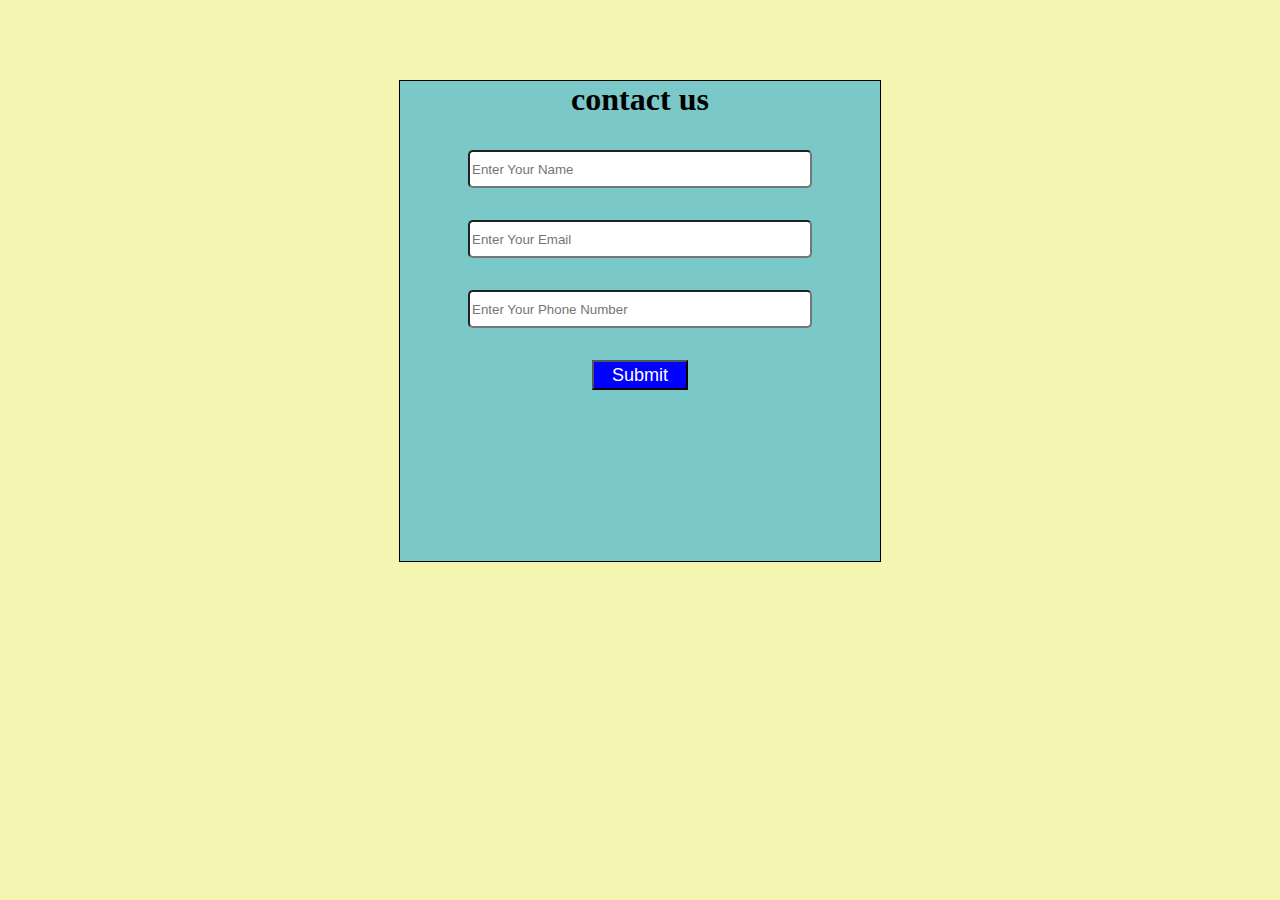
<file: contact.html>
<!DOCTYPE html>
<html lang="en">
<head>
    <meta charset="UTF-8">
    <meta name="viewport" content="width=device-width, initial-scale=1.0">
    <title>Document</title>
    <style>
        body{
            background-color: rgb(245, 245, 178);
        }
        #contact{

            border: 1px solid black;
            width: 30rem;
            height: 30rem;
            justify-content: center;
           margin: auto;
           margin-top: 5rem;
            background-color: rgb(122, 200, 200);
        }
        input{
            display: block;
            justify-self: center;
            justify-content: center;
            margin: auto;
            width: 70%;
            margin-top: 2rem;
            height: 2rem;
            border-radius: 5px;
        }
        h1{
            display: block;
            justify-self: center;
            justify-content: center;
            text-align: center;
            margin: auto;
            
        }
        button{
            display: block;
            justify-content: center;
            margin: auto;
            width: 6rem;
            height: 1.9rem;
            background-color: blue;
            color: white;
            margin-top: 2rem;
            font-size: large;
        }
    </style>
</head>
<body>

    <div id="contact">
        <h1>contact us</h1>
        <input type="text" placeholder="Enter Your Name">
        <input type="email" placeholder="Enter Your Email">
        <input type="number" placeholder="Enter Your Phone Number">
        <button type="submit" onclick="message()">Submit</button>
    </div>
</body>
<script>
    function message(){
        alert("Thank You");
    }
</script>
</html>
</file>
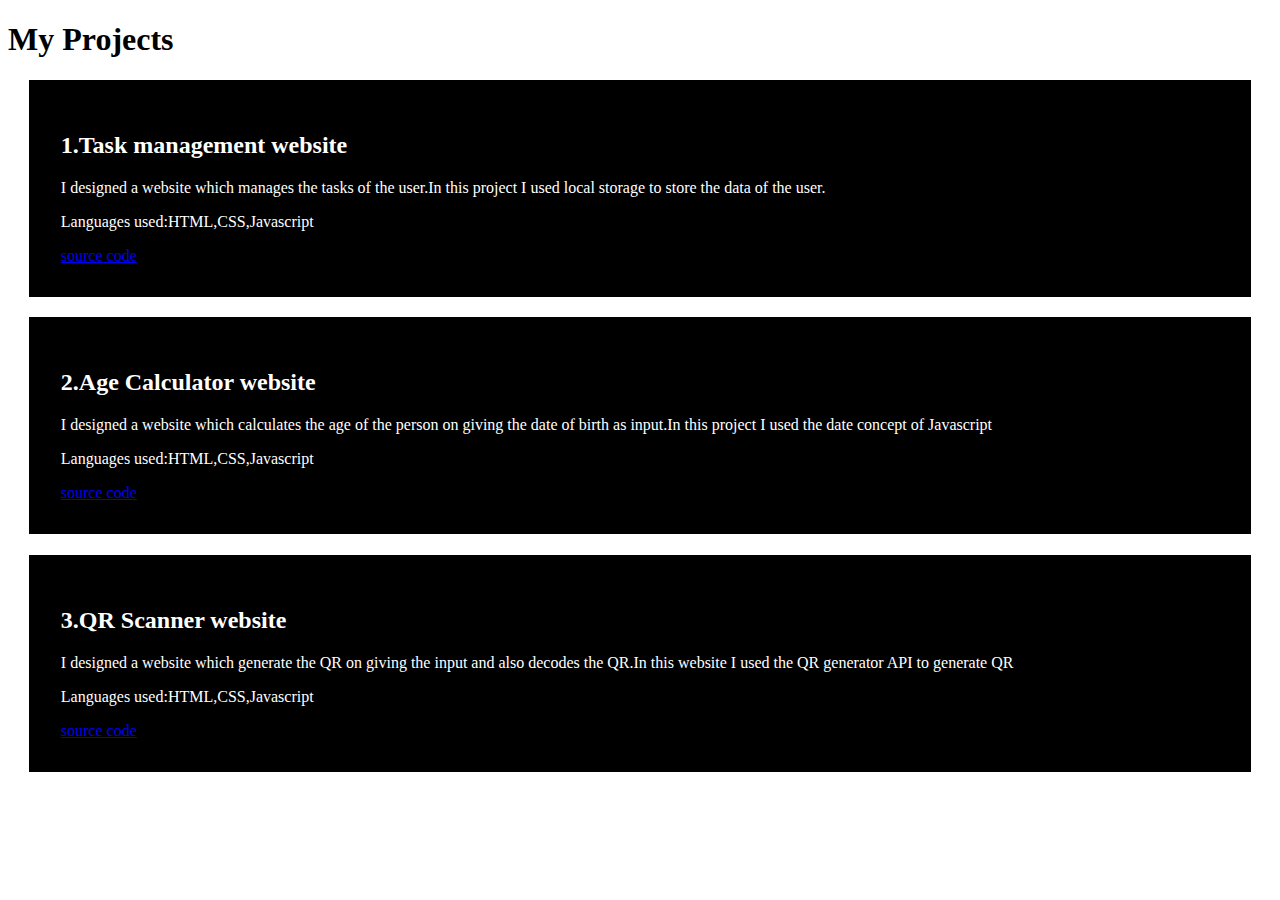
<file: projects.html>
<!DOCTYPE html>
<html lang="en">
<head>
    <meta charset="UTF-8">
    <meta name="viewport" content="width=device-width, initial-scale=1.0">
    <title>Projects</title>
    <style>
        .container{
            padding: 2rem;
            margin: 1.3rem;
            color: white;
            background-color: black;
        }
    </style>
</head>
<body>
    <h1>My Projects</h1>
    <div class="container">
    <h2>1.Task management website</h2>
    <p>I designed a website which manages the tasks of the user.In this project I used local storage to store the data of the user.</p>
    <p>Languages used:HTML,CSS,Javascript</p>
    <a href="https://github.com/OmkarKale-93/task-management">source code</a>
</div>

<div class="container">
    <h2>2.Age Calculator website</h2>
    <p>I designed a website which calculates the age of the person on giving the date of birth as input.In this project I used the date concept of Javascript</p>
    <p>Languages used:HTML,CSS,Javascript</p>
    <a href="https://github.com/OmkarKale-93/age-calculator">source code</a>
</div>

<div class="container">
    <h2>3.QR Scanner website</h2>
    <p>I designed a website which generate the QR on giving the input and also decodes the QR.In this website I used the QR generator API to generate QR</p>
    <p>Languages used:HTML,CSS,Javascript</p>
    <a href="https://github.com/OmkarKale-93/QR-Scanner">source code</a>
</div>
</body>
</html>
</file>
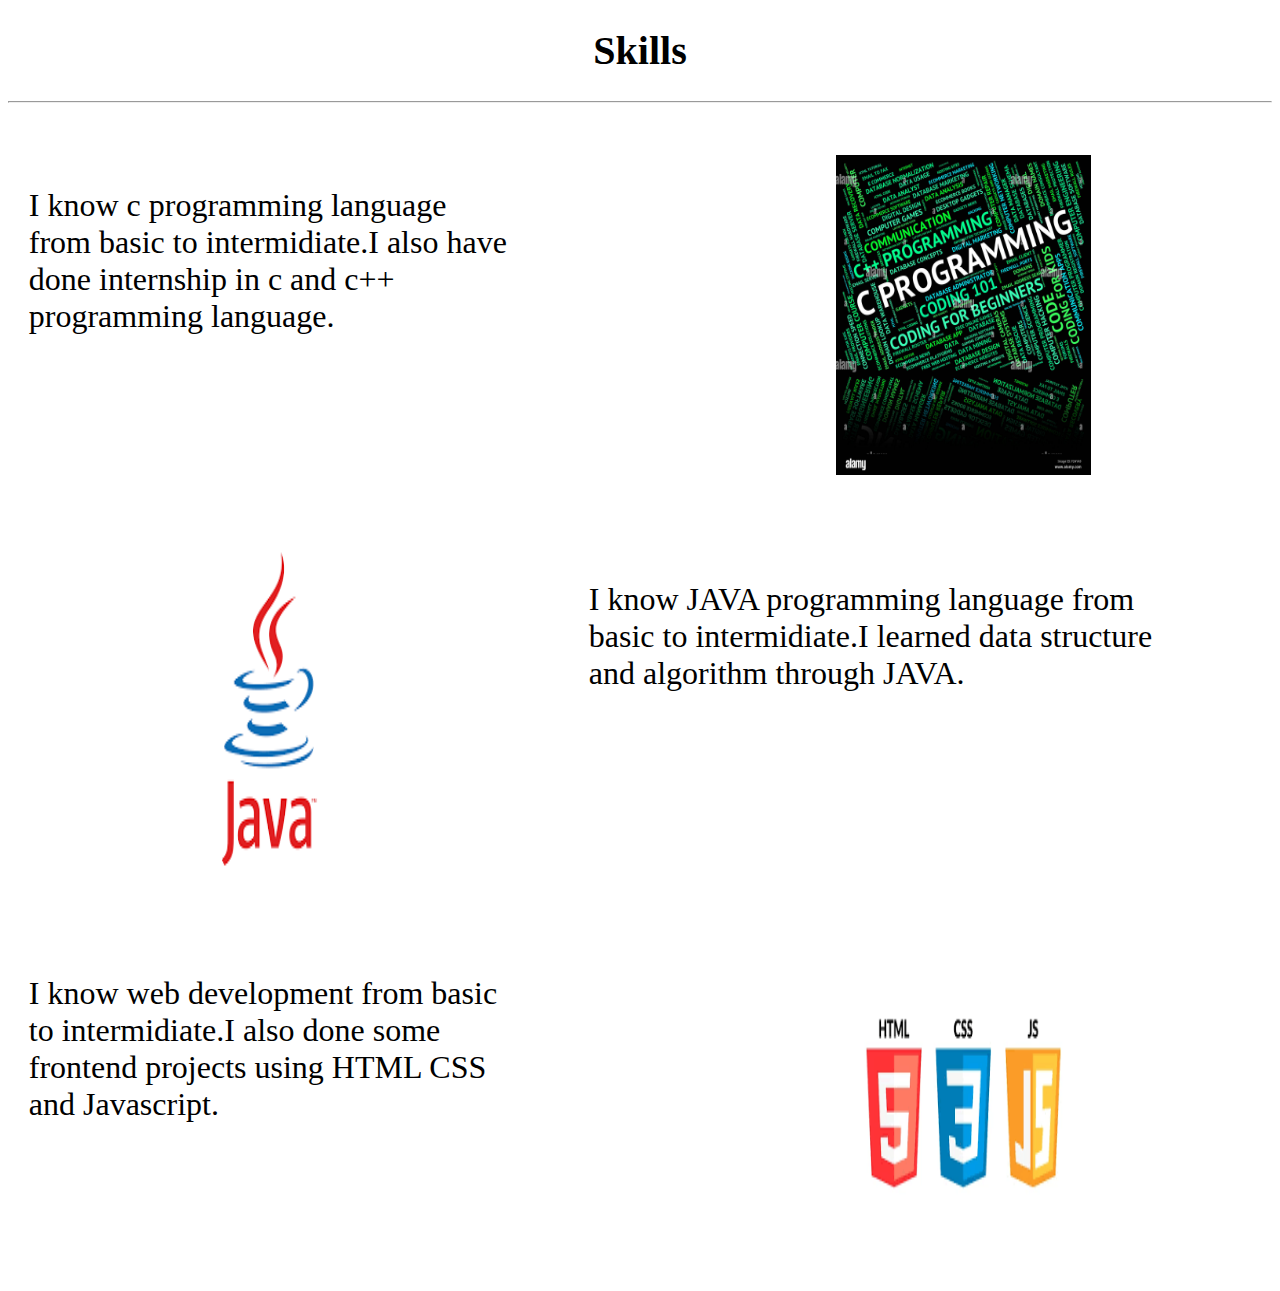
<file: skills.html>
<!DOCTYPE html>
<html lang="en">
<head>
    <meta charset="UTF-8">
    <meta name="viewport" content="width=device-width, initial-scale=1.0">
    <title>My Skills</title>
    <style>
        img{
            width: 20rem;
            height: 20rem;
        }
        .container p{
            font-size: xx-large;
            display: inline;
            width: 50%;
        }
        .container img{
            display: inline;
            float: right;
            overflow: auto;
            margin-right: 10rem;
            position: relative;
            margin-left: 20rem;

        }
        .container{
            padding: 1.3rem;
            margin-top: 2rem;
            overflow: auto;
            display: flex;
        }
        h1{
            text-align: center;
            font-size: 2.5rem;
        }
        #img2{
            display: flex;
            margin-left: 5rem;
           

        }
        .para2{
            display: inline;
            float: right;
            
        }
    </style>
</head>
<body>
    <h1>Skills</h1>
    <hr>
    <div class="container">
        <p>
            I know c programming language from basic to intermidiate.I also have done internship in c and c++ programming language.
        </p>
        <img src="c.jpg" alt="something went wrong">
    </div>
    <div class="container">
        <img src="java.png" alt="something went wrong" id="img2">
        <p class="para2">
            I know JAVA programming language from basic to intermidiate.I learned data structure and algorithm through JAVA.
        </p>
        
    </div>
    <div class="container">
        <p>
            I know web development from basic to intermidiate.I also done some frontend projects using HTML CSS and Javascript. 
        </p>
        <img src="web.png" alt="something went wrong">
    </div>
</body>
</html>
</file>
